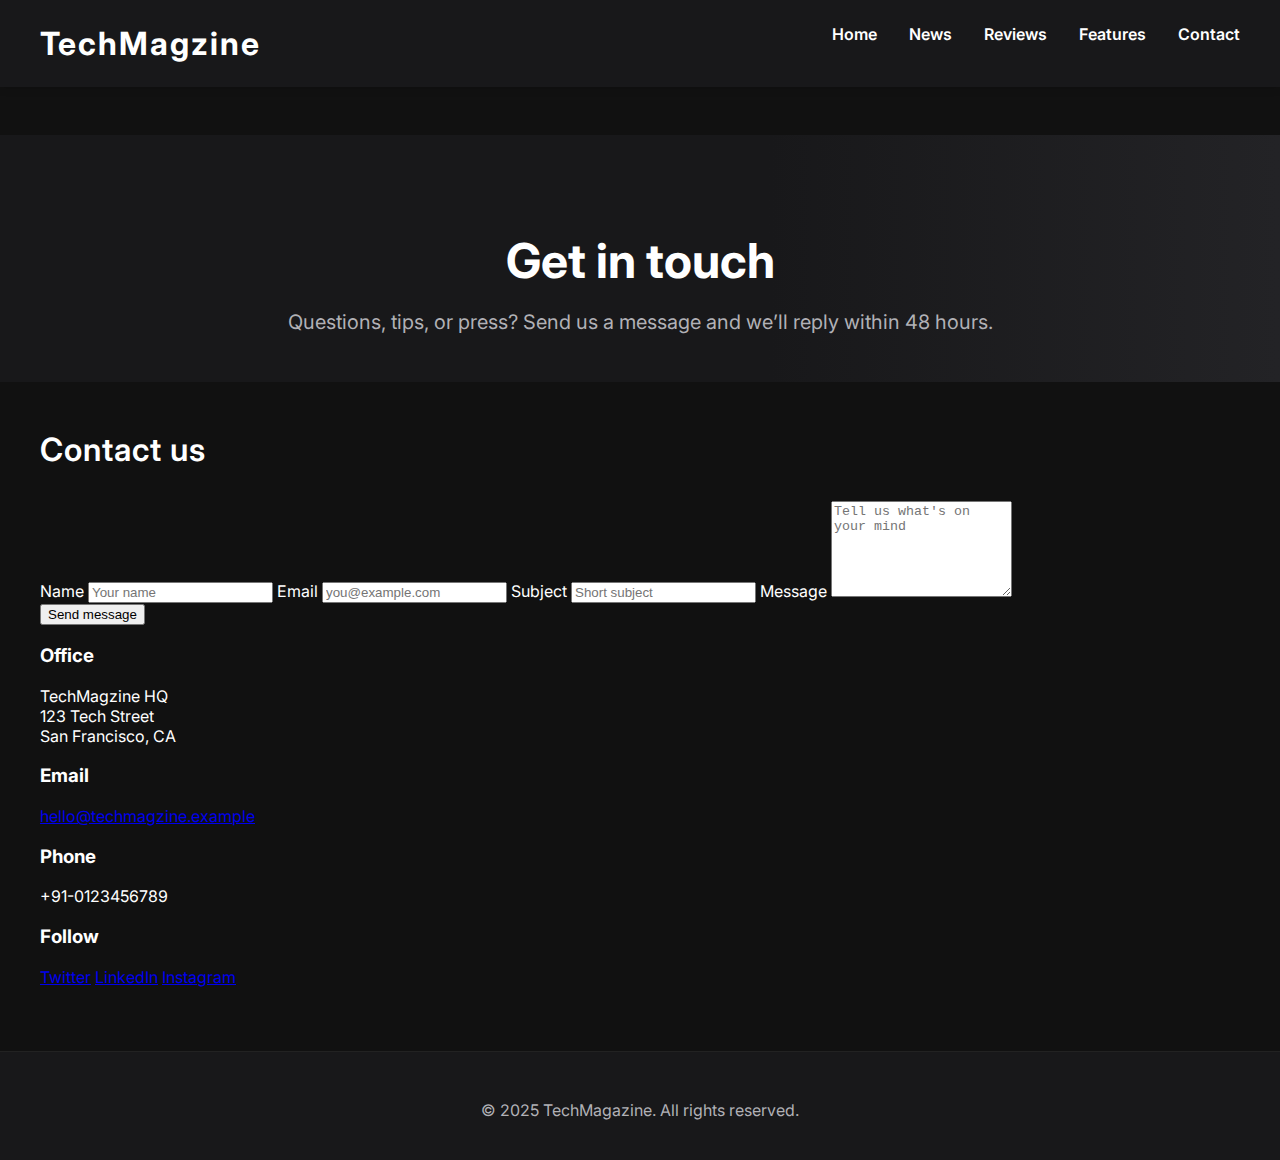
<file: contact.html>
<!DOCTYPE html>
<html lang="en">

<head>
    <meta charset="UTF-8">
    <meta name="viewport" content="width=device-width, initial-scale=1.0">
    <title>TechMagzine - Contact</title>
    <link rel="stylesheet" href="style.css">
    <link href="https://fonts.googleapis.com/css2?family=Inter:wght@400;600;700&display=swap" rel="stylesheet">
</head>

<body>
    <header class="header">
        <div class="container">
            <div class="logo">TechMagzine</div>
            <nav class="nav">
                <a href="index.html" class="nav-link">Home</a>
                <a href="news.html" class="nav-link">News</a>
                <a href="reviews.html" class="nav-link">Reviews</a>
                <a href="#" class="nav-link">Features</a>
                <a href="contact.html" class="nav-link">Contact</a>
            </nav>
        </div>
    </header>

    <main class="main-content">
        <section class="hero contact-hero">
            <div class="container">
                <h1 class="hero-title">Get in touch</h1>
                <p class="hero-subtitle">Questions, tips, or press? Send us a message and we’ll reply within 48 hours.</p>
            </div>
        </section>

        <div class="container contact-section">
            <div class="contact-grid">
                <div class="contact-card">
                    <h2 class="section-title">Contact us</h2>
                    <form class="contact-form" action="#" method="post" novalidate>
                        <label for="name">Name</label>
                        <input id="name" name="name" type="text" placeholder="Your name" required>

                        <label for="email">Email</label>
                        <input id="email" name="email" type="email" placeholder="you@example.com" required>

                        <label for="subject">Subject</label>
                        <input id="subject" name="subject" type="text" placeholder="Short subject" required>

                        <label for="message">Message</label>
                        <textarea id="message" name="message" rows="6" placeholder="Tell us what's on your mind" required></textarea>

                        <div class="form-actions">
                            <button type="submit" class="btn-submit">Send message</button>
                        </div>
                    </form>
                </div>

                <aside class="contact-info" aria-label="Contact information">
                    <h3>Office</h3>
                    <p>TechMagzine HQ<br>123 Tech Street<br>San Francisco, CA</p>

                    <h3>Email</h3>
                    <p><a href="mailto:hello@techmagzine.example" class="muted-link">hello@techmagzine.example</a></p>

                    <h3>Phone</h3>
                    <p>+91-0123456789</p>

                    <h3>Follow</h3>
                    <p>
                        <div class="social-list" role="list" aria-label="Social links">
                            <a href="#" class="social social-twitter" role="listitem" aria-label="Twitter">Twitter</a>
                            <a href="#" class="social social-linkedin" role="listitem" aria-label="LinkedIn">LinkedIn</a>
                            <a href="#" class="social social-instagram" role="listitem" aria-label="Instagram">Instagram</a>
                        </div>
                    </p>
                </aside>
            </div>
        </div>
    </main>

    <footer class="footer">
        <div class="container">
            <p>&copy; 2025 TechMagazine. All rights reserved.</p>
        </div>
    </footer>

</body>
        <script src="script.js"></script>

</html>
</file>
<file: style.css>
/* Horizontal News Cards */
.horizontal-news-list {
  display: flex;
  flex-direction: column;
  gap: 32px;
  margin: 40px 0;
}

.horizontal-news-card {
  display: flex;
  background: #18181a;
  border-radius: 18px;
  box-shadow: 0 4px 24px rgba(0, 0, 0, 0.18);
  overflow: hidden;
  transition: box-shadow 0.2s, transform 0.2s;
  align-items: stretch;
}

.horizontal-news-card:hover {
  box-shadow: 0 8px 32px rgba(10, 132, 255, 0.12);
  transform: translateY(-4px) scale(1.01);
}

.horizontal-news-img {
  width: 220px;
  height: 180px;
  object-fit: cover;
  background: #222;
  flex-shrink: 0;
}

.horizontal-news-content {
  padding: 28px 32px;
  display: flex;
  flex-direction: column;
  justify-content: center;
}

.horizontal-news-content .news-title {
  font-size: 1.4rem;
  font-weight: 700;
  margin-bottom: 12px;
  color: #fff;
}

.horizontal-news-content .news-desc {
  font-size: 1.05rem;
  color: #b1b1b6;
  margin-bottom: 18px;
}

.horizontal-news-content .read-more {
  color: #0a84ff;
  text-decoration: none;
  font-weight: 600;
  transition: color 0.2s;
  align-self: flex-start;
}

.horizontal-news-content .read-more:hover {
  color: #2997ff;
}

@media (max-width: 900px) {
  .horizontal-news-card {
    flex-direction: column;
    align-items: stretch;
  }

  .horizontal-news-img {
    width: 100%;
    height: 180px;
  }

  .horizontal-news-content {
    padding: 20px 16px;
  }
}

body {
  margin: 0;
  font-family: "Inter", Arial, sans-serif;
  background: #111;
  color: #fff;
  min-height: 100vh;
}

.container {
  max-width: 1200px;
  margin: 0 auto;
  padding: 0 32px;
}

.header {
  background: #18181a;
  box-shadow: 0 2px 8px rgba(0, 0, 0, 0.12);
  padding: 0;
}

.logo {
  font-size: 2rem;
  font-weight: 700;
  letter-spacing: 2px;
  color: #fff;
  padding: 24px 0;
  display: inline-block;
}

.nav {
  float: right;
  display: flex;
  gap: 32px;
  align-items: center;
  height: 100%;
}

.nav-link {
  color: #fff;
  text-decoration: none;
  font-weight: 600;
  font-size: 1rem;
  transition: color 0.2s;
  padding: 24px 0;
}

.nav-link:hover {
  color: #0a84ff;
}

.main-content {
  padding-top: 48px;
}

.hero {
  background: linear-gradient(90deg, #18181a 60%, #232326 100%);
  padding: 64px 0 48px 0;
  text-align: center;
}

.hero-title {
  font-size: 3rem;
  font-weight: 700;
  margin-bottom: 16px;
  color: #fff;
}

.hero-subtitle {
  font-size: 1.25rem;
  color: #b1b1b6;
  margin-bottom: 0;
}

.section-title {
  font-size: 2rem;
  font-weight: 600;
  margin: 48px 0 32px 0;
  color: #fff;
  letter-spacing: 1px;
}

.news-grid {
  display: grid;
  grid-template-columns: repeat(4, 1fr);
  gap: 32px;
}

.news-card {
  background: #18181a;
  border-radius: 18px;
  overflow: hidden;
  box-shadow: 0 4px 24px rgba(0, 0, 0, 0.18);
  transition: transform 0.2s, box-shadow 0.2s;
  display: flex;
  flex-direction: column;
}

.news-card:hover {
  transform: translateY(-6px) scale(1.02);
  box-shadow: 0 8px 32px rgba(10, 132, 255, 0.12);
}

.news-img {
  width: 100%;
  height: 200px;
  object-fit: cover;
  background: #222;
}

.news-content {
  padding: 24px;
  flex: 1;
  display: flex;
  flex-direction: column;
}

.news-title {
  font-size: 1.25rem;
  font-weight: 700;
  margin-bottom: 12px;
  color: #fff;
}

.news-desc {
  font-size: 1rem;
  color: #b1b1b6;
  margin-bottom: 18px;
  flex: 1;
  /* Limit to 2 lines with ellipsis */
  overflow: hidden;
  text-overflow: ellipsis;
  display: -webkit-box;
  line-height: 16px;
  max-height: 32px;
  /* For 2 lines */
  -webkit-line-clamp: 2;
  /*for ... */
  line-clamp: 2;
  /* standard property for compatibility */
  -webkit-box-orient: vertical;
}

.read-more {
  color: #0a84ff;
  text-decoration: none;
  font-weight: 600;
  align-self: flex-start;
  transition: color 0.2s;
}

.read-more:hover {
  color: #2997ff;
}

.footer {
  background: #18181a;
  color: #b1b1b6;
  text-align: center;
  padding: 32px 0 24px 0;
  font-size: 1rem;
  margin-top: 64px;
  border-top: 1px solid #222;
}

@media (max-width: 700px) {
  .container {
    padding: 0 12px;
  }

  .hero-title {
    font-size: 2rem;
  }

  .section-title {
    font-size: 1.25rem;
  }

  .news-img {
    height: 140px;
  }
}

/*news styles*/
.nav-link {
  color: #fff;
  text-decoration: none;
  font-weight: 600;
  font-size: 1rem;
  transition: color 0.2s;
  padding: 24px 0;
}

.nav-link:hover {
  color: #0a84ff;
}

.main-content {
  padding-top: 48px;
}
</file>
